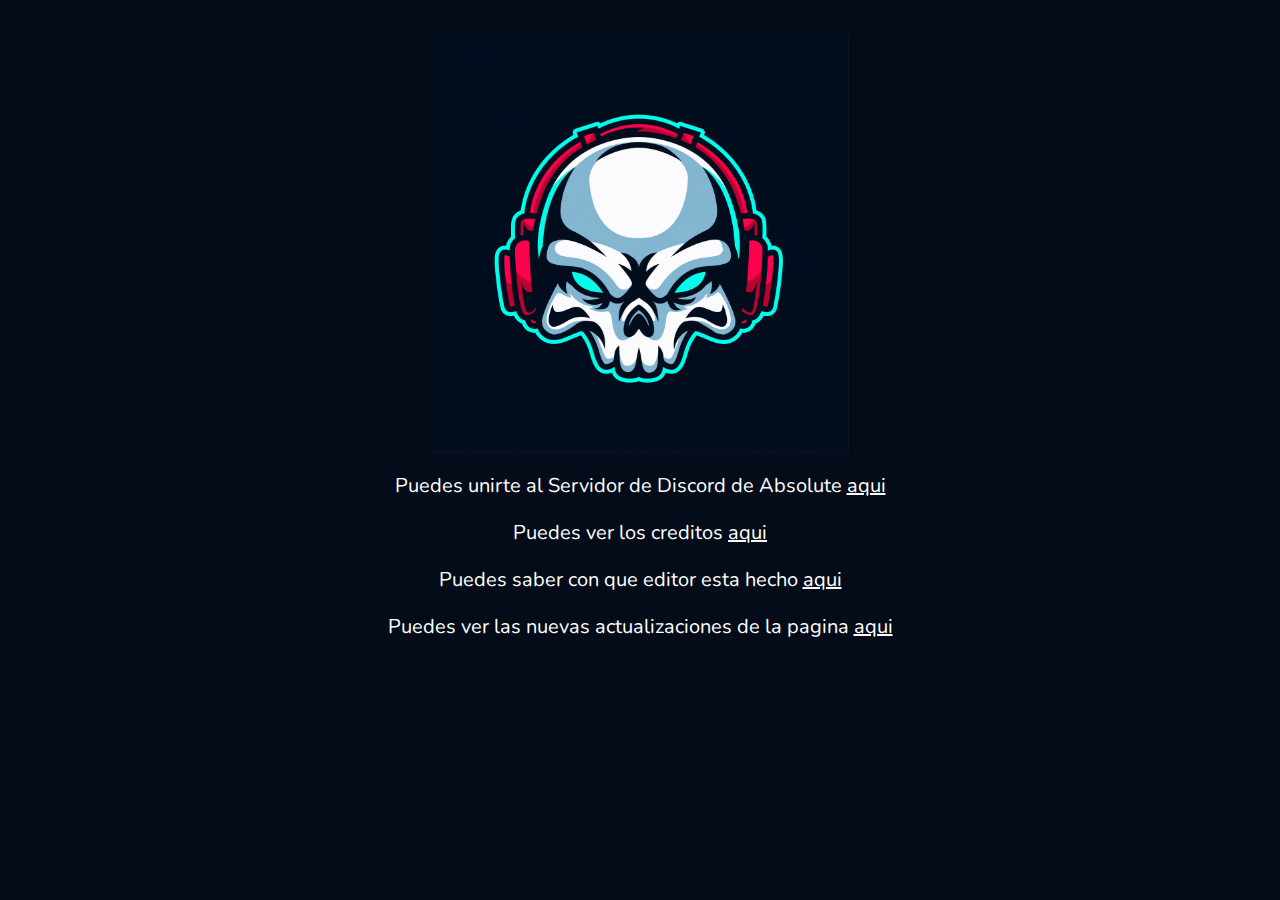
<file: index.html>
<!DOCTYPE html>
<html lang="en">
<head>
  <meta charset="UTF-8">
  <meta name="viewport" content="width=device-width, initial-scale=1">
  <title>Pruebas en curso</title>
 <link rel="stylesheet" href="css/style.css">
</head>
<body>
  <br>
  <img src="img/ñame.jpg" alt="" />
  <div class="center">
    <p>Puedes unirte al Servidor de Discord de Absolute <a href="discord.html">aqui</a></p>
    <p>Puedes ver los creditos <a href="créditos.html">aqui</a></p>
    <p>Puedes saber con que editor esta hecho  <a href="editor.html">aqui</a></p>
    <p>Puedes ver las nuevas actualizaciones de la pagina <a href="actualizaciones.html">aqui</a></p>
  </div>
</body>
</html>
</file>
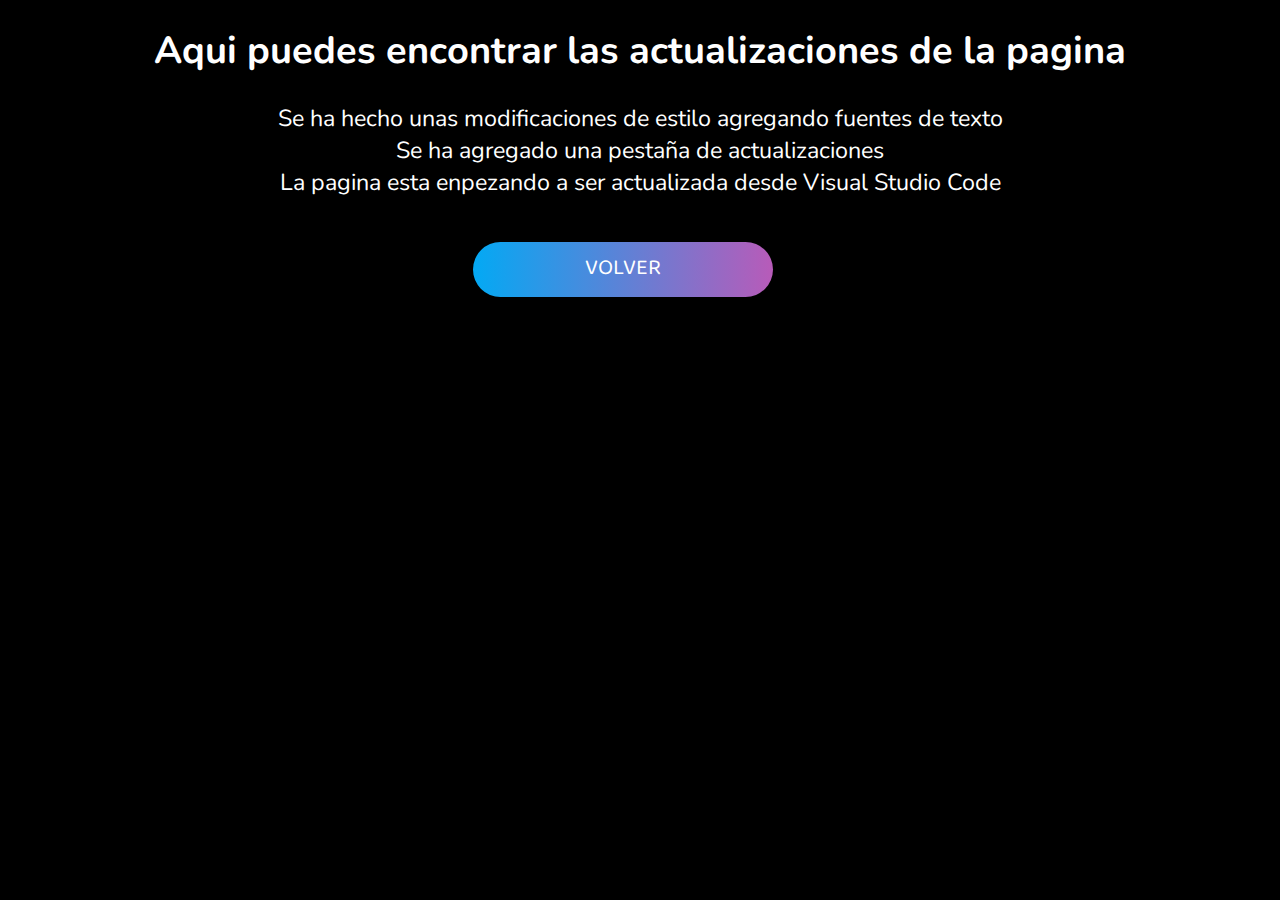
<file: actualizaciones.html>
<!DOCTYPE html>
<html lang="en">
<head>
    <link rel="stylesheet" href="css/actualizaciones.css">
    <meta charset="UTF-8">
    <meta name="viewport" content="width=device-width, initial-scale=1.0">
    <title>Actializaciones</title>
</head>
<body>
    <h1>Aqui puedes encontrar las actualizaciones de la pagina</h1>
    <div class="center">
        <li>Se ha hecho unas modificaciones de estilo agregando fuentes de texto</li>
        <li>Se ha agregado una pestaña de actualizaciones</li>
        <li>La pagina esta enpezando a ser actualizada desde Visual Studio Code</li>
        <br> <br>
        <a href="index.html">Volver</a>
    </div>
</body>
</html>
</file>
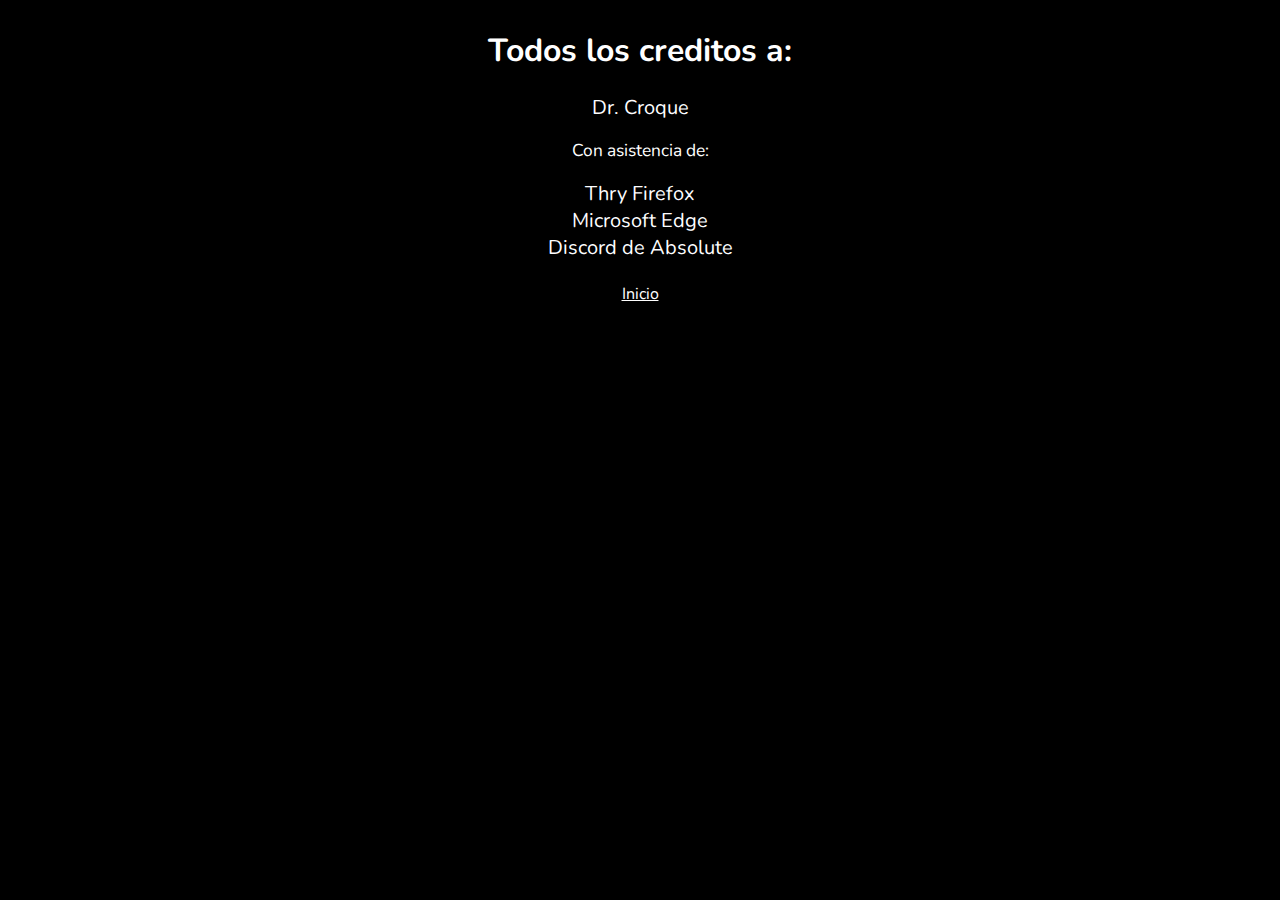
<file: créditos.html>
<!DOCTYPE html>
<html lang="en">
<head>
  <link rel="stylesheet" href="css/absolute.css">
  <meta charset="UTF-8">
  <meta name="viewport" content="width=device-width, initial-scale=1.0">
  <title>Creditos</title>
</head>
<body>
  <div class="center">
    <h1>Todos los creditos a:</h1>
  <li>
    Dr. Croque
  </li>
  <p>Con asistencia de:</p>
  <li>
    Thry Firefox
  </li>
  <li>
    Microsoft Edge
  </li>
  <li>Discord de Absolute</li>
  <br>
  <a href="index.html">Inicio</a>
  </div>
</body>
</html>
</file>
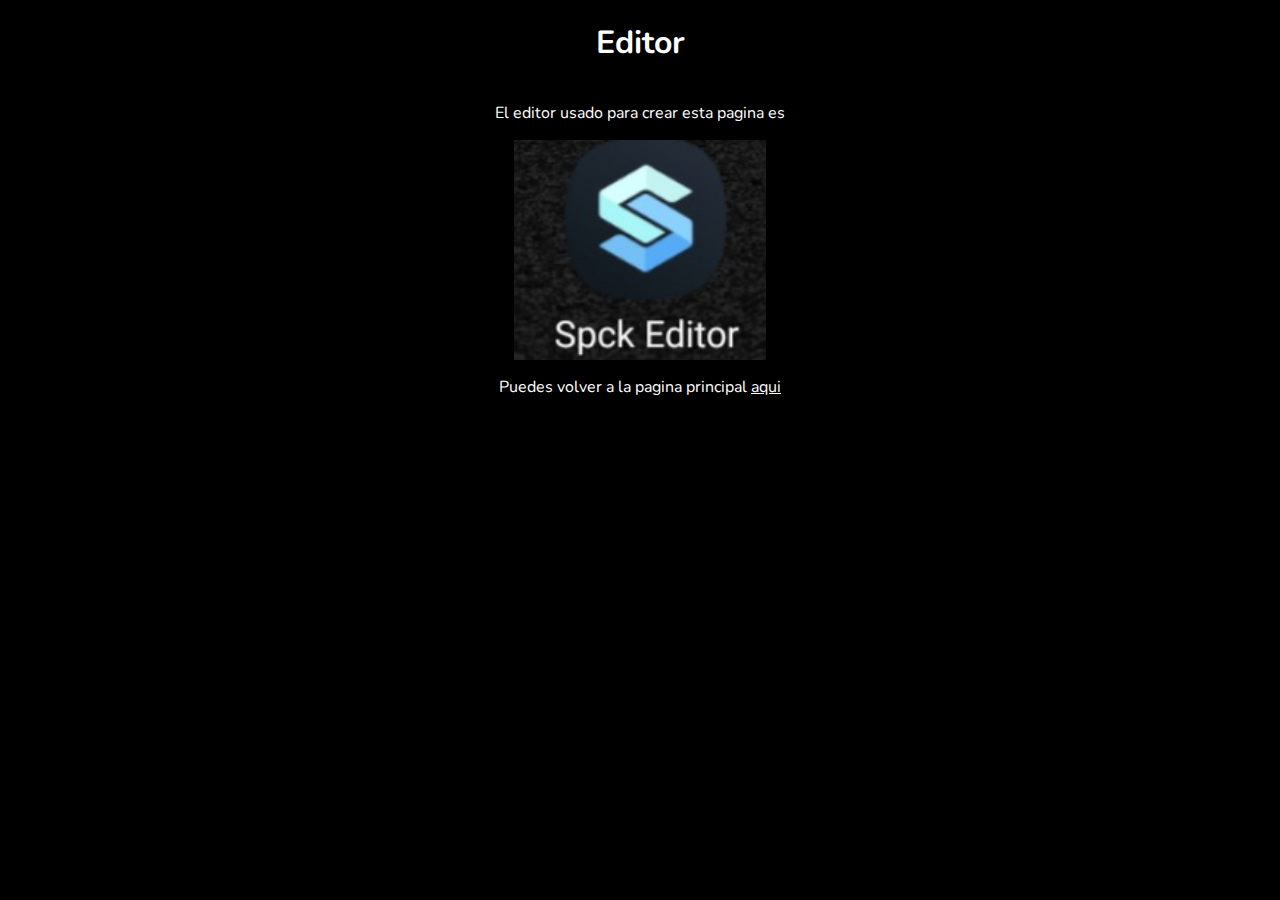
<file: editor.html>
<!DOCTYPE html>
<html lang="en">
<head>
  <meta charset="UTF-8">
  <link rel="stylesheet" href="css/editor.css">
  <meta name="viewport" content="width=device-width, initial-scale=1.0">
  <title>Editor</title>
</head>
<body>
  <h1>Editor</h1>
  <div class="center">
    <p>El editor usado para crear esta pagina es</p>
  <img src="img/edit.jpg" alt="" />
  <p>Puedes volver a la pagina principal <a href="index.html">aqui</a></p>
  </div>
</body>
</html>
</file>
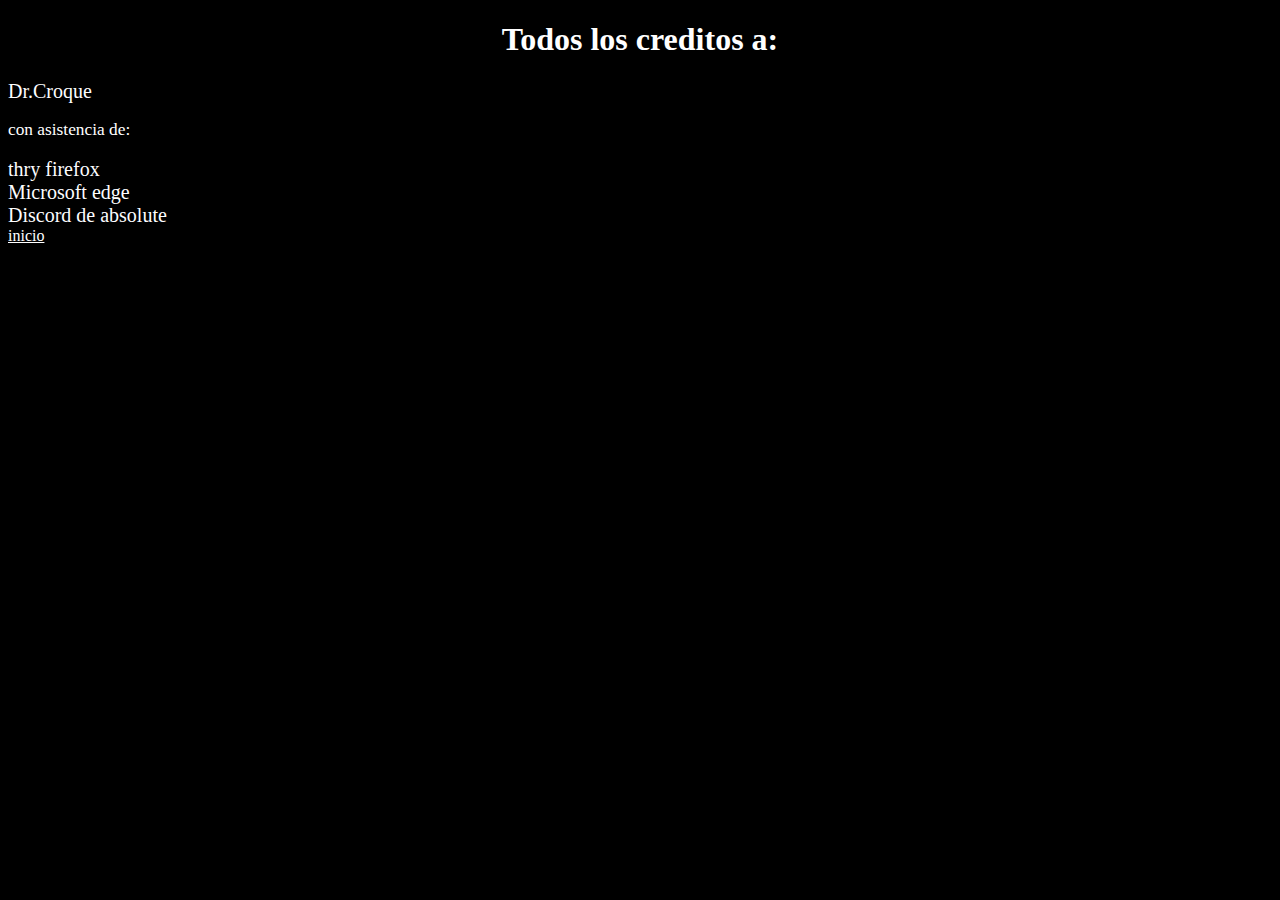
<file: réditos.html>
<!DOCTYPE html>
<html>

<head>
  <h1>Todos los creditos a:</h1>
  <li>
    Dr.Croque
  </li>
  <p>con asistencia de:</p>
  <li>
    thry firefox
  </li>
  <li>
    Microsoft edge
  </li>
  <li>Discord de absolute</li>
  
  <a href="index.html">inicio</a>
    <meta charset="UTF-8">
    <meta name="viewport" content="width=device-width, initial-scale=1">
    <title>Creditos</title>
</head>

<body>
<link rel="stylesheet" href="absolute.css">
</body>

</html>
</file>
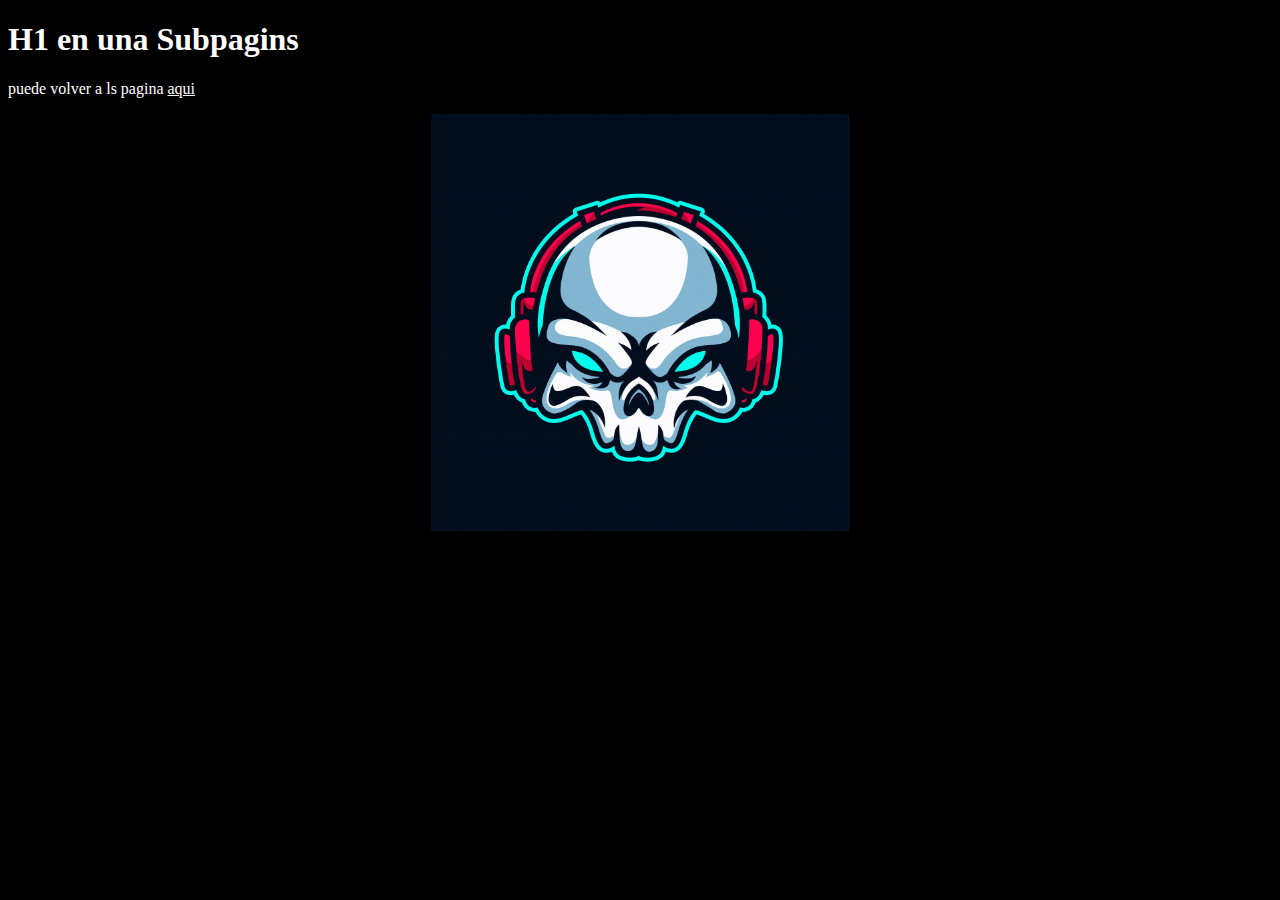
<file: subpagina.html>
<!DOCTYPE html>
<html lang="en">
	<head>
    	<meta charset="UTF-8">
    	<meta name="viewport" content="width=device-width, initial-scale=1">
    	<title>Subpaginss</title>
     	<link rel="stylesheet" href="css/sub.css">
	</head>
	<body>
		<h1>H1 en una Subpagins</h1>
		<p>puede volver a ls pagina <a href="index.html">aqui</a></p>
		<img src="img/ñame.jpg" alt="" />
	</body>
</html>
</file>
<file: css/style.css>
@import url('https://fonts.googleapis.com/css2?family=Nunito&display=swap');

body {
    font-size: 15pt;
    font-family: 'Nunito', sans-serif;
}

h1 {

font-size: 40pt;
text-align: center;
color: white;
}

img {
  width: 33%;
  margin: 0 auto;
  display: block;
  }
  
  body {
    background-color: #030c18;
    }
    
    p {
      color: white
      }
      
      a {
        color: white
      }
      
.center {
  justify-content: center;
  text-align: center;
  align-content: center;
}
</file>
<file: css/actualizaciones.css>
@import url('https://fonts.googleapis.com/css2?family=Nunito&display=swap');
@import url('https://fonts.googleapis.com/css2?family=Baloo+Chettan+2:wght@600&display=swap');

body {
    background-color: black;
    font-family: 'Nunito', sans-serif;
}

h1 {
    color: white;
    text-align: center;
    font-size: 28.5pt;
}

p {
    color: white;
}

li {
    color: white;
    font-size: 17.5pt;
}

.center {
    justify-content: center;
    text-align: center;
    align-content: center;
  }

  a{
    font-family: 'Baloo Chettan 2';
    transform: translate(155%, 0px);
    display: block;
    position: absolute;
    text-align: center;
    line-height: 50px;
    color: #fff;
    font-size: 22px;
    width: 300px;
    height: 55px;
    text-transform: uppercase;
    text-decoration: none;
    box-sizing: border-box;
    background: linear-gradient(90deg, #03a9f4, #f441a5, #ffeb3b, #03a9fa);
    background-size: 400%;
    border-radius: 30px;
    z-index: 1;
  }
  
  a:hover{
    animation: animate 8s linear infinite;
  }
  
  @keyframes animate{
    0% {
      background-position: 0%;
    }
    100%{
      background-position: 400%;
    }
  }
</file>
<file: css/absolute.css>
@import url('https://fonts.googleapis.com/css2?family=Nunito&display=swap');

body {
  background-color: black;
  font-family: 'Nunito', sans-serif;
}

h2 {
  color: white;
  text-align: center;
}

p {
  color: #FFFFFF;
  font-size: 13pt
}

a {
  color: #FFFFFF;
}

img {
  width: 20%;
  margin: 0 auto;
  display: block;
}

h1 {
  color: white;
  text-align: center;
}

li {
  color: #FDFDFF;
  font-size: 15pt
}

.center {
  justify-content: center;
  text-align: center;
  align-content: center;
}
</file>
<file: css/editor.css>
@import url('https://fonts.googleapis.com/css2?family=Nunito&display=swap');

body {
  background-color: black;
  font-family: 'Nunito', sans-serif;
}

p {
  color: white
}

h1 {
  color: white;
  text-align: center; 
}

img {
  width: 20%;
  margin: 0 auto;
  display: block;
}

a {
  color: white;
}

.center {
  justify-content: center;
  text-align: center;
  align-content: center;
}
</file>
<file: absolute.css>
body {
  background-color: black;
}

h2 {
  color: white;
  text-align: center;
}

p {
  color: #FFFFFF;
  font-size: 13pt
}

a {
  color: #FFFFFF;
}

img {
  width: 50%;
  margin: 0 auto;
  display: block;
}

h1 {
  color: white;
  text-align: center;
}

li {
  color: #FDFDFF;
  font-size: 15pt
}
</file>
<file: css/sub.css>
body {
 background-color: black;
 }
 
 h1 {
   color: white;
 }
 
 p {
   color: white;
 }
 
 a {
   color: white;
 }
 
 img {
   width: 33%;
   margin: 0 auto;
   display: block;
 }
</file>
